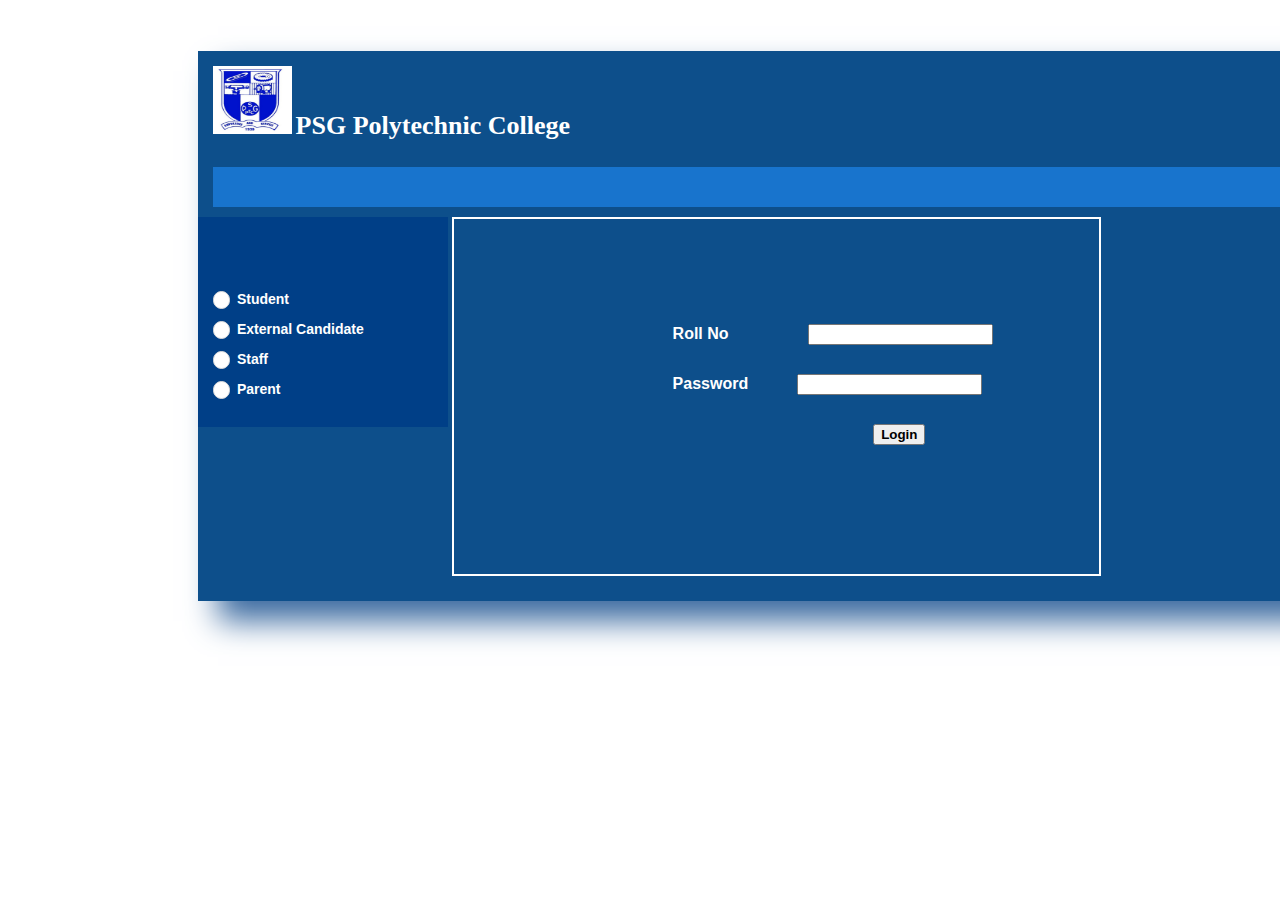
<file: Html/index.html>
<!DOCTYPE html>
<html lang="en">
<head>
    <meta charset="UTF-8">
    <meta name="viewport" content="width=device-width, initial-scale=1.0">
    <title>Student Zone - Login</title>
    <link rel="stylesheet" href="../Styles/ppg.css">  <!-- Corrected path -->
</head>
<body>
    <div class="big-box">
        <div class="logo">
            <img src="../Icons/psgtechlogo.jpg" class="logo-image">  <!-- Corrected path -->
            <p class="logo-name">PSG Polytechnic College</p>
        </div> 

        <div class="bar-div"></div>

        <div class="option">
            <div class="option-chooser">
                <div class="divi"></div>

                <div class="line">
                    <input type="checkbox" class="checkbox">
                    <p class="option-text">Student</p>
                </div>
                <div class="line">
                    <input type="checkbox" class="checkbox">
                    <p class="option-text">External Candidate</p>
                </div>
                <div class="line">
                    <input type="checkbox" class="checkbox">
                    <p class="option-text">Staff</p>
                </div>
                <div class="line">
                    <input type="checkbox" class="checkbox">
                    <p class="option-text">Parent</p>
                </div>
            </div>
        </div>

        <div class="white-bod">
            <div class="login-spaceblank"></div>
            <div class="blank2">
                <div class="login">
                    <br><br><br><br><br>
                    <div class="Roll">
                        <p class="enterroll">Roll No</p>
                        <input type="text">
                    </div>
                    <div class="password">
                        <p class="pass">Password</p>
                        <input type="password">
                    </div>
                    <div class="logbuton">
                        <a href="studentsMenu.html"><button class="bu">Login</button></a> 
                    </div>
                </div>
            </div>
        </div>
    </div>
</body>
</html>
</file>
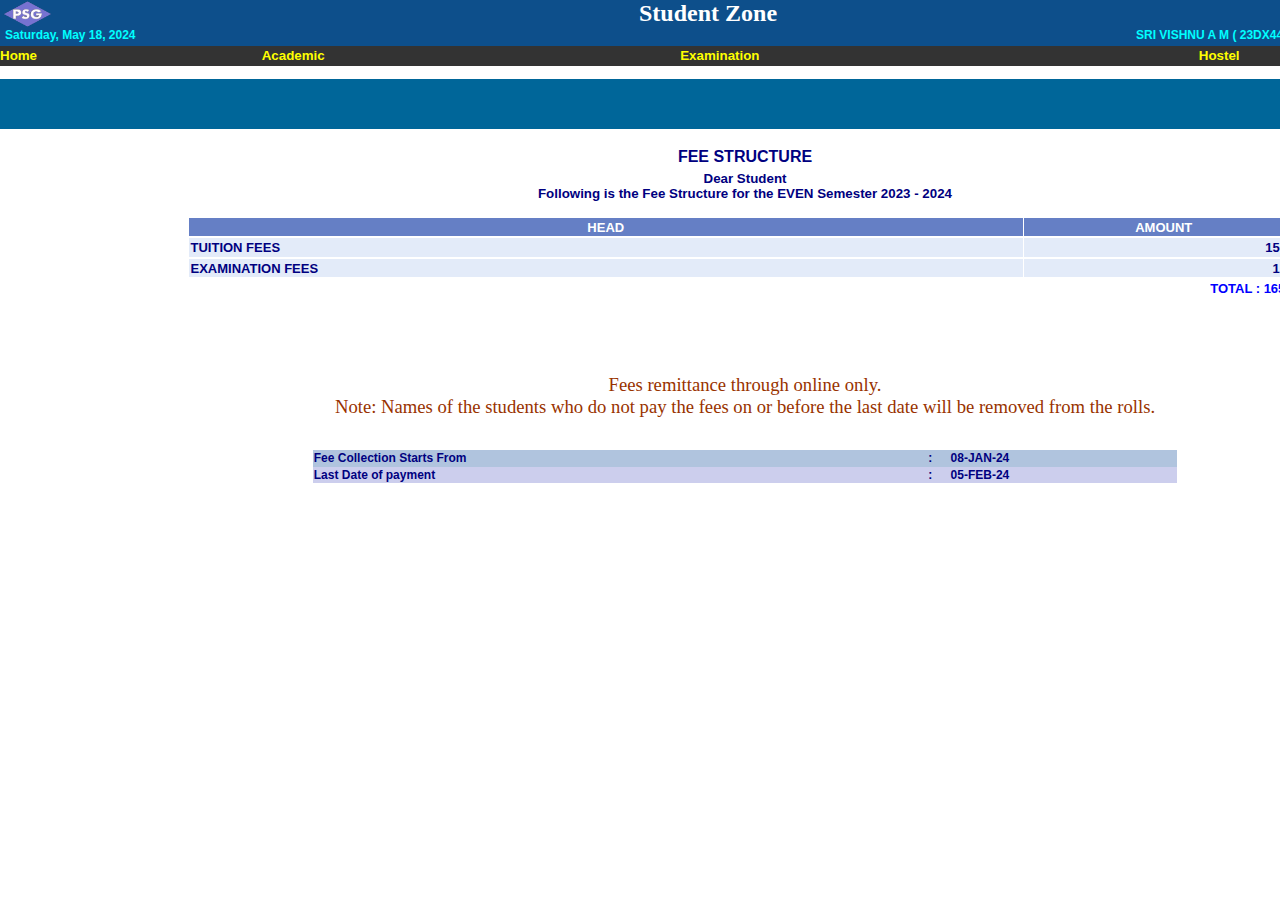
<file: Html/SemesterFeeStructure.html>
<!DOCTYPE html>
<html>
  <head>
    <title>Semester Fee Structure</title>
    <link rel="stylesheet" href="/Styles/SemesterFeeStructure.css">
  </head>
  <body>
    <div class="header"> 
        <div class="header-first">
            <img src="/Icons/PSG.png">
            <p class="header-text">Student Zone</p>
        </div>
        <div class="header-second">
            <p class="header-second-text text-1">Saturday, May 18, 2024</p>
            <p class="header-second-text">SRI VISHNU A M ( 23DX44 ) </p>
            <a href="index.html"> <p class="headersecond">Sign Out</p> </a>
        </div>
        <div class="tabular-column">
            <a href="studentsMenu.html" class="yellow"> <div class="tabular-column-1 yellow"> Home</div> </a>         
            <div class="drop-down">
              <div class="tabular-column-2 yellow"> Academic</div>
              <div class="dropdown-content">
               <a href="SemesterFeeStructure.html" class="yellow"> <div class="dropdown-contents dropdown-contents-1">Semester Fee Structure</div> </a> 
                <div class="dropdown-contents dropdown-contents-1">Online Fee Collectione</div>
                <div class="dropdown-contents dropdown-contents-1">CA Marks</div>
                <div class="dropdown-contents dropdown-contents-1">Leave Entry</div>
                <div class="dropdown-contents dropdown-contents-1">Feedback</div>
              </div>
            </div>
            <div class="drop-down">
              <div class="tabular-column-3 yellow"> 	Examination</div>
              <div class="dropdown-content width-2">
                <div class="dropdown-contents dropdown-contents-2">Test Timetable</div>
                <div class="dropdown-contents dropdown-contents-2">Seating Arrangement</div>
                <div class="dropdown-contents dropdown-contents-2">Exam Timetable</div>
                <div class="dropdown-contents dropdown-contents-2">Retotalling - Online Applicationt</div>
                <div class="dropdown-contents dropdown-contents-2">Direct Revaluation - Online Application</div>
              </div>
            </div>
            <div class="drop-down">
              <div class="tabular-column-4 yellow"> 	Hostel</div>
              <div class="dropdown-content width-2">
                <div class="dropdown-contents dropdown-contents-2">Hostel Online Fee Collection</div>
              </div>
            </div>
        </div>
    </div>
    
      <div class="BlueBox"></div>
      <div class="content">
        <p class="FEE"> FEE STRUCTURE</p>
       
          <p class="header-2 zeromargin">Dear Student</p>
          <p class="header-2 zeromargin">Following is the Fee Structure for the EVEN Semester 2023 - 2024</p>
          <div class="Structure">
            <div class="grid">
              <div class="column-1 head"> HEAD</div>
              <div class="head column-2"> AMOUNT</div>
              <div class="column-1 nothead"> TUITION FEES</div>
              <div class="nothead column-2"> 15000</div>
              <div class="column-1 nothead"> EXAMINATION FEES</div>
              <div class="nothead column-2" > 1550</div>
            </div>
            <div class="TOTAL"> TOTAL : 16550</div>

          </div>
          <div class="idkwhatthisis">
            <div>Fees remittance through online only.</div>
            <div>Note: Names of the students who do not pay the fees on or before the last date will be removed from the rolls.</div>
          </div>
         <div class="timeduration">
          <div class="row-1">Fee Collection Starts From</div>
          <div class="row-1">: <span class="inspace"> 08-JAN-24</span> </div>
          <div class="row-2">Last Date of payment</div>
          <div class="row-2">: <span class="inspace">05-FEB-24</span></div>
         </div>


        


      </div>
    
    
  </body>
</html>
</file>
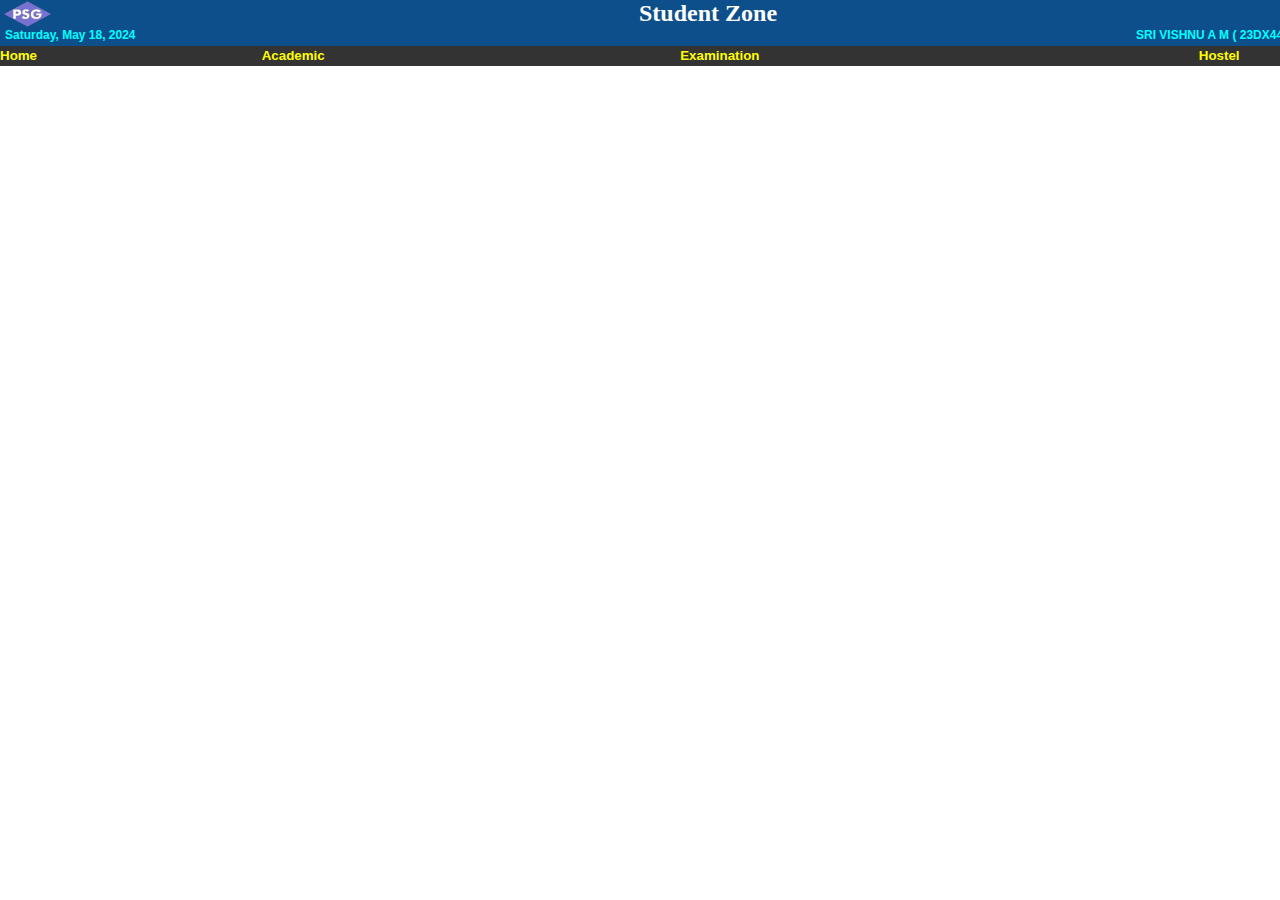
<file: Html/studentsMenu.html>
<!DOCTYPE html>
<html>
  <head>
    <title>Students Menu</title>
    <link rel="stylesheet" href="/Styles/studentsMenu.css">
  </head>
  <body>
    <div class="header"> 
        <div class="header-first">
            <img src="/Icons/PSG.png">
            <p class="header-text">Student Zone</p>
        </div>
        <div class="header-second">
            <p class="header-second-text text-1">Saturday, May 18, 2024</p>
            <p class="header-second-text">SRI VISHNU A M ( 23DX44 ) </p>
            <a href="index.html"> <p class="headersecond">Sign Out</p> </a>
        </div>
        <div class="tabular-column">
            <a href="studentsMenu.html" class="yellow"> <div class="tabular-column-1 yellow"> Home</div> </a>         
            <div class="drop-down">
              <div class="tabular-column-2 yellow"> Academic</div>
              <div class="dropdown-content">
                <a href="SemesterFeeStructure.html" class="yellow"> <div class="dropdown-contents dropdown-contents-1">Semester Fee Structure</div> </a> 
                <div class="dropdown-contents dropdown-contents-1">Online Fee Collectione</div>
                <div class="dropdown-contents dropdown-contents-1">CA Marks</div>
                <div class="dropdown-contents dropdown-contents-1">Leave Entry</div>
                <div class="dropdown-contents dropdown-contents-1">Feedback</div>
              </div>
            </div>
            <div class="drop-down">
              <div class="tabular-column-3 yellow"> 	Examination</div>
              <div class="dropdown-content width-2">
                <div class="dropdown-contents dropdown-contents-2">Test Timetable</div>
                <div class="dropdown-contents dropdown-contents-2">Seating Arrangement</div>
                <div class="dropdown-contents dropdown-contents-2">Exam Timetable</div>
                <div class="dropdown-contents dropdown-contents-2">Retotalling - Online Applicationt</div>
                <div class="dropdown-contents dropdown-contents-2">Direct Revaluation - Online Application</div>
              </div>
            </div>
            <div class="drop-down">
              <div class="tabular-column-4 yellow"> 	Hostel</div>
              <div class="dropdown-content width-2">
                <div class="dropdown-contents dropdown-contents-2">Hostel Online Fee Collection</div>
              </div>
            </div>
        </div>
    </div>
  </body>
</html>
</file>
<file: Styles/ppg.css>
.big-box{
    width: 1100px;
    height: 550px;
    background-color: rgb(13, 79, 139);
    margin-top: 4%;
    margin-left: 15%;
    box-shadow: 20px 20px 30px rgb(59, 106, 160);
}
.logo-image{
    width: 79px;
    height: 68px;
    margin-top: 15px;
    margin-left: 15px;
}
.logo-name{
    display: inline-block;
    font-family: 'Times New Roman';
    font-weight: bold;
    font-size: 26px;
    color: white;
}
.bar-div{
    height: 40px;
    width: 1072px;
    background-color: rgb(24, 116, 205);
    margin-left: 15px;
}

.option{
    width: 250px;
    height: 210px;
    background-color: rgb(0, 63, 135);  
    margin-top: 10px;
    display: inline-block;
    margin-bottom: 175px;
    vertical-align: top;
}
.divi{
    background-color: rgb(0, 63, 135);   
    width: 230px;
    height: 32px;
    padding-left: 10px;
    padding-right: 10px;
    padding-top: 14px;
    padding-bottom: 14px;
}
.line{
    width: 250.31px;
    height: 30px;
}
.option-chooser{
    width: 172.306px;
    height: 126px;

}
.checkbox{
    width: 1.3em;
    height: 1.3em;
    background-color: white;
    border-radius: 50%;
    vertical-align: middle;
    border: 1px solid #ddd;
    appearance: none;
    -webkit-appearance: none;
    outline: none;
    cursor: pointer;

    margin-right: 3px;
    margin-left: 15px;

}
.checkbox:checked {
    background-color: rgb(40, 37, 37);
    
}
.option-text{
    display: inline-block;
    font-size: 14px;
    font-weight: bold;
    color: white;
    font-family: Verdana, Geneva, Tahoma, sans-serif;

}
.white-bod{
    display: inline-block;
    border-width: 2.8px;
    border-color: white;
    border-style: solid;
    width: 645.6px;
    height: 355.6px;
    margin-top: 10px;
}
.login-spaceblank{
    display: inline-block;
    width: 215px;
    height: 355.6px;
    vertical-align: middle;
}
.blank2{
    height: 355.6px;;
    width: 425.6px;
    display: inline-block;
    vertical-align: top;
}
.login{
    display: inline-block;
    width: 425px;
}
.Roll{
    display: inline-block;
   
}
.enterroll{
    display: inline-block;
    font-size: 16px;
    font-weight: bold;
    color: white;
    font-family: Verdana, Geneva, Tahoma, sans-serif;
    margin-right: 75px;
}
.pass{
    display: inline-block;
    font-size: 16px;
    font-weight: bold;
    color: white;
    font-family: Verdana, Geneva, Tahoma, sans-serif;
    margin-right: 45px;
}
.logbuton{
    margin-left: 200.6px;
    margin-top: 15px ;
}
.bu{
    font-weight: bold;
}
</file>
<file: Styles/SemesterFeeStructure.css>
.header{
  width: 1488px;
  height: 46.4px;
  background-color: rgb(13, 79, 139);
  position: fixed;
  top: 0px;
  left: 0px;
}
.header-first{
  height: 27.6px;
  width: 1488px;
  position: relative;
  display: flex;
}
.header-text{
  font-family: 'Times New Roman', Times, serif;
  color: white;
  font-weight: 700;
  font-size: 24px;
  margin: 0px;
  margin-left: 583.838px;
}
.header-second{
  height: 18.8px;
  width: 1488px;
  color: rgb(0, 255, 255);
  display: flex;
}
.header-second-text ,.headersecond{
  margin: 0px;
  font-family: Verdana,Tahoma, sans-serif;
  font-size: 12px;
  font-weight: 700;
  margin: 0px;
 
}
.text-1{
  margin-left: 5px;
  margin-right: 1000.44px;
}
.headersecond{
  color: white;
  text-decoration: underline;
  position: relative;
  right: -70px;
}
.tabular-column{
  height: 19.2px;
  width: 1488px;
  font-family: sans-serif;
  font-weight: 700;
  font-size: 13.3333px;
  color: rgb(255, 255, 0);
  background-color: rgb(51, 51, 51);
  display: flex;
  align-items: center;
  padding: 0px;
  margin: 0px;
}
.yellow{
  color: rgb(255, 255, 0);
  text-decoration: none;
}
.tabular-column-1{
  width: 261.719px;
  color: rgb(255, 255, 0);
}
.tabular-column-2{
  width: 418.506px;
}
.tabular-column-3{
  width: 518.606px;
}
.tabular-column-4{
  width: 333.168px;
}
.tabular-column-1:hover,.tabular-column-2:hover,.tabular-column-3:hover,.tabular-column-4:hover{
  background-color: rgb(101,127,197);
  margin: 0px;
  height: 19.2px;
  color: rgb(255, 255, 0);

}
.drop-down{
  position: relative;
  display: inline-block;
  
}
.dropdown-content{
  position: absolute;
  display: none;
  background-color: rgb(51, 51, 51);
  width: 418.506px;
  
}
.dropdown-contents-1{
  width: 152px;
  height: 15.2px;
  padding: 2px;
}
.dropdown-contents-2{
  width: 250px;
  height: 15.2px;
  padding: 2px;
}
.width-2{
  width: 518.606px;
}
.dropdown-contents:hover{
  background-color: rgb(101,127,197);
  display: inline-block;
}
.drop-down:hover .dropdown-content{ display: block;}
.content{
  width: 1488px;
  height: 100px;
  padding: 0px;
  margin: 0px;
  position: relative;
  display: flex;
  flex-direction: column;
  top: 80px;
  left: -7px;
  align-items: center;
  font-family: Tahoma, sans-serif;
  color: rgb(0, 0, 128); 
  font-weight: 700;
}
.BlueBox{
  width: 1488px;
  height: 50px;
  background-color: rgb(0, 102, 153);
  position: relative;
  top: 71px;
  left: -8px;
  z-index: -1;
  
}
.FEE{
  font-size: 16px;
  margin-top: 10px;
  margin-bottom: 5px;
}
.zeromargin{
  margin: 0px;
}
.header-2{
  font-size: 13.3333px;
}
.Structure{
  width: 1116px;
  display: flex;
  flex-direction: column;
  align-items: center;
  font-size: 13px;
}
.column-1{
  margin: 0px;
  margin-right: 2px;
  width: 830.500px;
  padding: 2px;
  height: 14.4px;
}
.column-2{
  width: 275.5px;
  padding: 2px;
  height: 14.4px;
  text-align: right;
}
.grid{
  margin-top: 17px;
  display: grid;
  grid-template-columns:  830.500px 277.5px;
  column-gap: 5px;
  row-gap: 2px;
  background-color: white;
}
.head{
  background-color: rgb(101, 127, 197);
  text-align: center;
  color: white;
  margin-right: 2px;
}
.nothead{
  background-color: rgb(227, 235, 249)  ;
}
.TOTAL{
  margin-left: 1020px;
  margin-top: 4px;
  color: rgb(0, 0, 255);

}
.idkwhatthisis{
  color: rgb(153, 51, 0);
  font-family: 'Times New Roman', Times, serif;
  font-size: 18.6667px;
  font-weight: 400;
  text-align: center;
  margin-top: 78px;
}
.timeduration{
  display: grid;
  font-size: 12px;
  grid-template-columns: 614.438px 250px;
  margin-top: 32px;
}
.row-1{

  height: 14.4px;
  padding: 1px;
  background-color: rgb(176, 196, 222);
}
.row-2{
  background-color: rgb(204,206,237);
  height: 14.4px;
  padding: 1px;
}
.inspace{
  margin-left: 15px;
}
</file>
<file: Styles/studentsMenu.css>
.header{
  width: 1488px;
  height: 46.4px;
  background-color: rgb(13, 79, 139);
  position: fixed;
  top: 0px;
  left: 0px;
}
.header-first{
  height: 27.6px;
  width: 1488px;
  position: relative;
  display: flex;
}
.header-text{
  font-family: 'Times New Roman', Times, serif;
  color: white;
  font-weight: 700;
  font-size: 24px;
  margin: 0px;
  margin-left: 583.838px;
}
.header-second{
  height: 18.8px;
  width: 1488px;
  color: rgb(0, 255, 255);
  display: flex;
}
.header-second-text ,.headersecond{
  margin: 0px;
  font-family: Verdana,Tahoma, sans-serif;
  font-size: 12px;
  font-weight: 700;
  margin: 0px;
 
}
.text-1{
  margin-left: 5px;
  margin-right: 1000.44px;
}
.headersecond{
  color: white;
  text-decoration: underline;
  position: relative;
  right: -70px;
}
.tabular-column{
  height: 19.2px;
  width: 1488px;
  font-family: sans-serif;
  font-weight: 700;
  font-size: 13.3333px;
  color: rgb(255, 255, 0);
  background-color: rgb(51, 51, 51);
  display: flex;
  align-items: center;
  padding: 0px;
  margin: 0px;
}
.yellow{
  color: rgb(255, 255, 0);
  text-decoration: none;
}
.tabular-column-1{
  width: 261.719px;
  color: rgb(255, 255, 0);
}
.tabular-column-2{
  width: 418.506px;
}
.tabular-column-3{
  width: 518.606px;
}
.tabular-column-4{
  width: 333.168px;
}
.tabular-column-1:hover,.tabular-column-2:hover,.tabular-column-3:hover,.tabular-column-4:hover{
  background-color: rgb(101,127,197);
  margin: 0px;
  height: 19.2px;
  color: rgb(255, 255, 0);

}
.drop-down{
  position: relative;
  display: inline-block;
  
}
.dropdown-content{
  position: absolute;
  display: none;
  background-color: rgb(51, 51, 51);
  width: 418.506px;
  
}
.dropdown-contents-1{
  width: 152px;
  height: 15.2px;
  padding: 2px;
}
.dropdown-contents-2{
  width: 250px;
  height: 15.2px;
  padding: 2px;
}
.width-2{
  width: 518.606px;
}
.dropdown-contents:hover{
  background-color: rgb(101,127,197);
  display: inline-block;
}
.drop-down:hover .dropdown-content{ display: block;}
</file>
